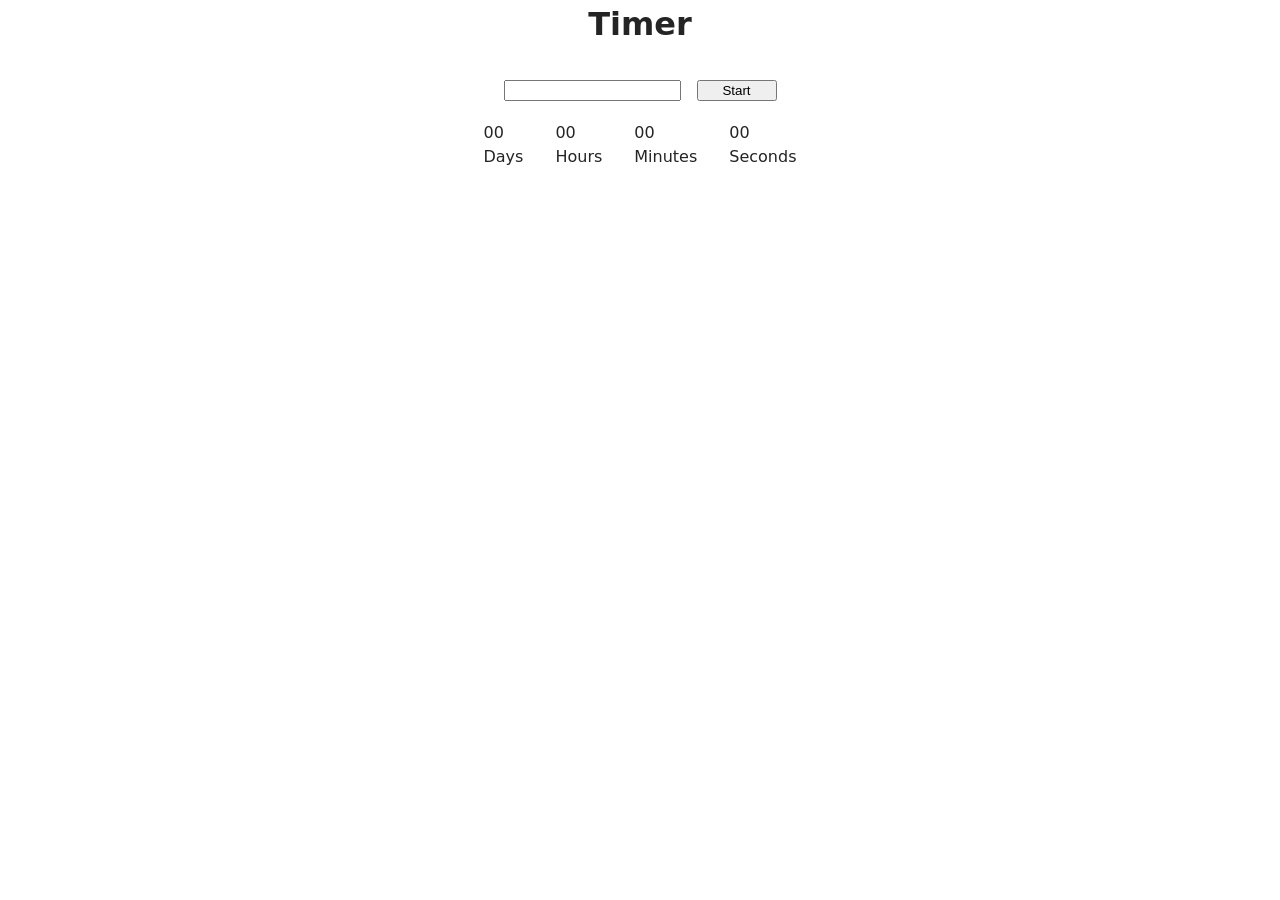
<file: src/1-timer.html>
<!doctype html>
<html lang="en">
  <head>
    <meta charset="UTF-8" />
    <meta http-equiv="X-UA-Compatible" content="IE=edge" />
    <meta name="viewport" content="width=device-width, initial-scale=1.0" />
    <title>Timer</title>
    <link rel="stylesheet" href="./css/styles.css" />
  </head>
  <body>
    <load
      src="./partials/header.html"
      icon-path="./img/sprite.svg#logo"
      highlight-act="active"
    />

    <main>
      <div class="container">
        <h1 class="main-title">Timer</h1>
        <load src="./partials/back-link.html" />
        <div class="countdown-timer">
          <div class="timer-input">
            <input class="datetime-picker" type="text" id="datetime-picker" />
            <button class="button-start" type="button" data-start>Start</button>
          </div>

          <div class="timer">
            <div class="field">
              <span class="value" data-days>00</span>
              <span class="label">Days</span>
            </div>
            <div class="field">
              <span class="value" data-hours>00</span>
              <span class="label">Hours</span>
            </div>
            <div class="field">
              <span class="value" data-minutes>00</span>
              <span class="label">Minutes</span>
            </div>
            <div class="field">
              <span class="value" data-seconds>00</span>
              <span class="label">Seconds</span>
            </div>
          </div>
        </div>
      </div>
    </main>

    <load src="./partials/footer.html" />
    <script src="./js/1-timer.js" type="module"></script>
  </body>
</html>
</file>
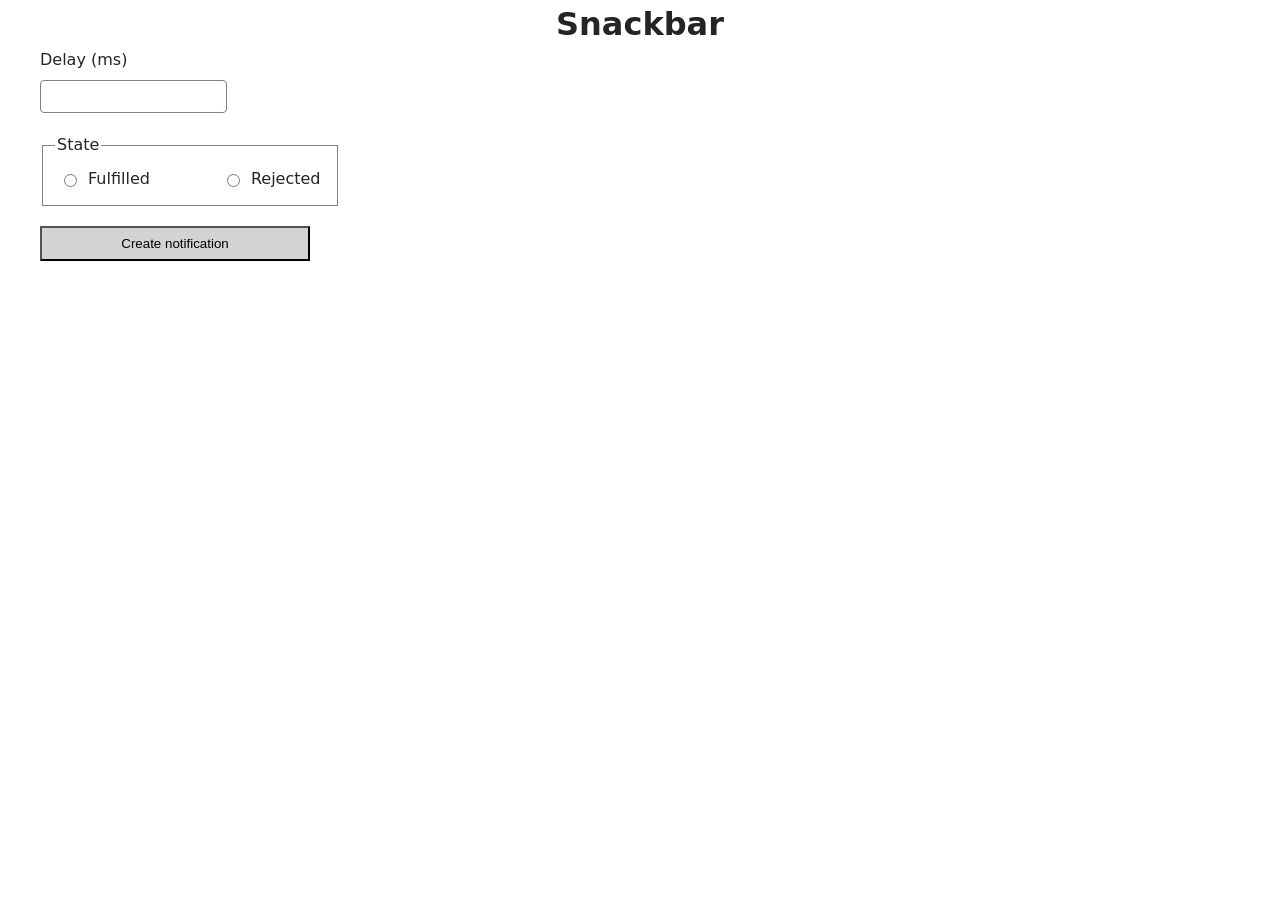
<file: src/2-snackbar.html>
<!doctype html>
<html lang="en">
  <head>
    <meta charset="UTF-8" />
    <meta http-equiv="X-UA-Compatible" content="IE=edge" />
    <meta name="viewport" content="width=device-width, initial-scale=1.0" />
    <title>Snackbar</title>
    <link rel="stylesheet" href="./css/styles.css" />
  </head>
  <body>
    <load
      src="./partials/header.html"
      icon-path="./img/sprite.svg#logo"
      highlight-curr="active"
    />

    <main>
      <div class="container">
        <h1 class="main-title">Snackbar</h1>
        <form class="form">
          <label>
            Delay (ms)
            <input type="number" name="delay" required />
          </label>

          <fieldset>
            <legend>State</legend>
            <label>
              <input type="radio" name="state" value="fulfilled" required />
              Fulfilled
            </label>
            <label>
              <input type="radio" name="state" value="rejected" required />
              Rejected
            </label>
          </fieldset>

          <button type="submit">Create notification</button>
        </form>
      </div>
    </main>

    <load src="./partials/footer.html" />
    <script src="./js/2-snackbar.js" type="module"></script>
  </body>
</html>
</file>
<file: src/css/styles.css>
/**
  |============================
  | include css partials with
  | default @import url()
  |============================
*/
/* Common styles */
@import url('./reset.css');
@import url('./base.css');
@import url('./container.css');
@import url('./animations.css');

/* Sections style */
@import url('./header.css');
@import url('./vite-promo.css');
@import url('./badges.css');
@import url('./back-link.css');
@import url('./footer.css');
@import url('./1-timer.css');
@import url('./2-snackbar.css');
</file>
